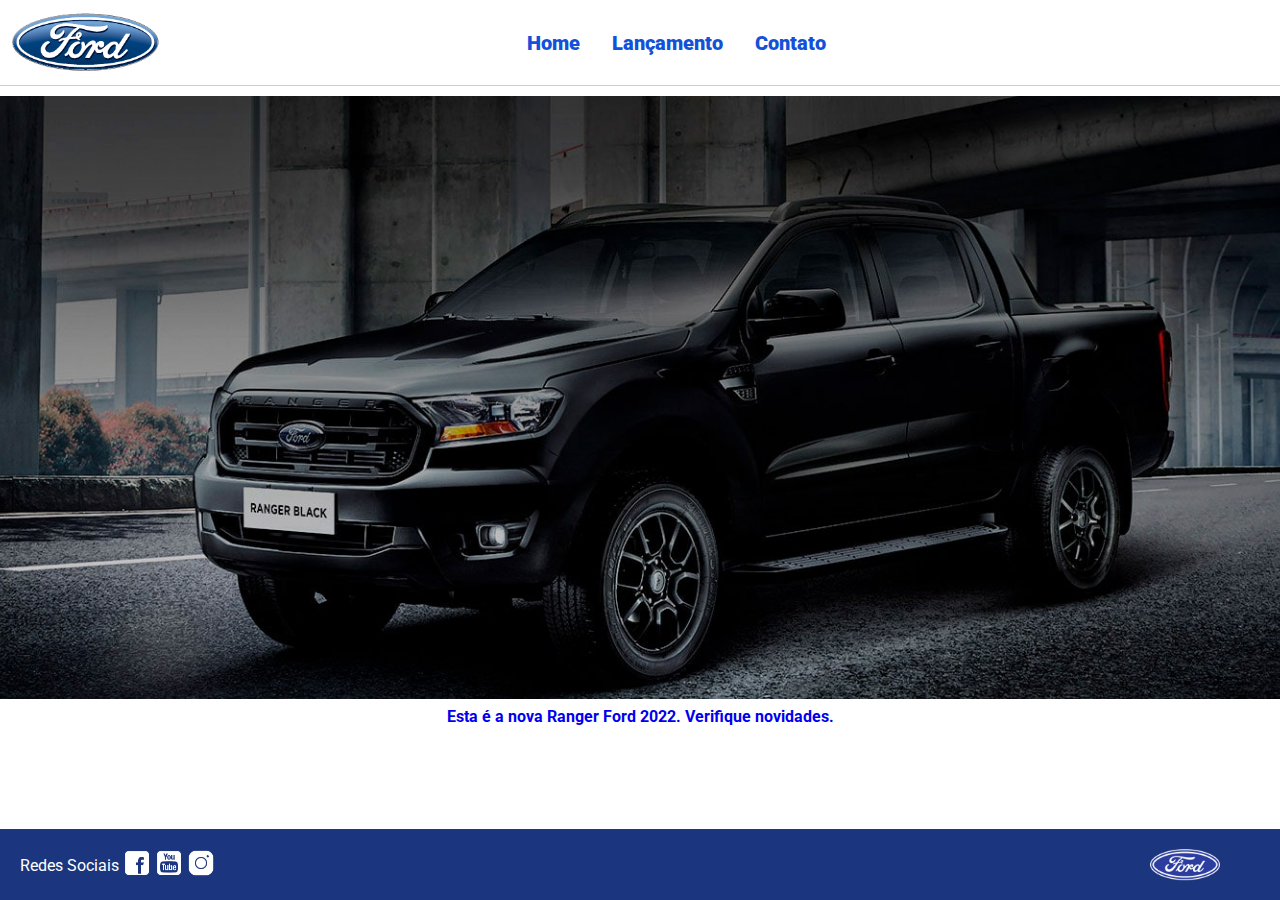
<file: index.html>
<!DOCTYPE html>
<html lang="pt-br">
<head>
    <meta charset="UTF-8">
    <meta http-equiv="X-UA-Compatible" content="IE=edge">
    <meta name="viewport" content="width=device-width, initial-scale=1.0">
    <title>Ford</title>    
    <link href="css/reset.css" rel="stylesheet">
    <link href="css/style.css" rel="stylesheet">
    <script src="js/carousel.js"></script>
</head>
<body>
    <header>       
        <div>
            <img src="img/logo-ford-256.png" width="150" class="logo" />
        </div>
        <nav>
            <ul>
                <li>
                    <a href="index.html">Home</a>
                </li>
                <li>
                    <a href="lancamento.html">Lançamento</a>
                </li>
                <li>
                    <a href="contato.html">Contato</a>
                </li>
            </ul>
        </nav>

    </header>
    <main>
        <div id="carousel">
            
        </div>
        <div id="carousel-title">
            
        </div>
        <script>
             //insert each image on carousel
            carouselArr.push(new Carousel("imagem_1.jpg","Esta é a nova Ranger Ford 2022. Verifique novidades.","lancamento.html"));
            carouselArr.push(new Carousel("imagem_2.jpg","Ford a nossa história","#"));
            carouselArr.push(new Carousel("imagem_3.jpg","Nova Ford Bronco Sport 2022","lancamento.html"));
            Carousel.Start(carouselArr);
        </script>
    </main>
    <footer>
        <nav id="social">
            <ul>
                <li><span class="redesociais">Redes Sociais</span></li>
                <li><a href="#" title="Facebook"><img src="img/facebook-50.png"></a></li>
                <li><a href="#" title="YouTube"><img src="img/youtube-squared-50.png"></a></li>
                <li><a href="#" title="Instagram"><img src="img/instagram-logo-50.png"></a></li>
            </ul>
        </nav>
        <div>
           <img src="img/ford-96.png" width="70"  />
        </div>
    </footer>    
</body>
</html>
</file>
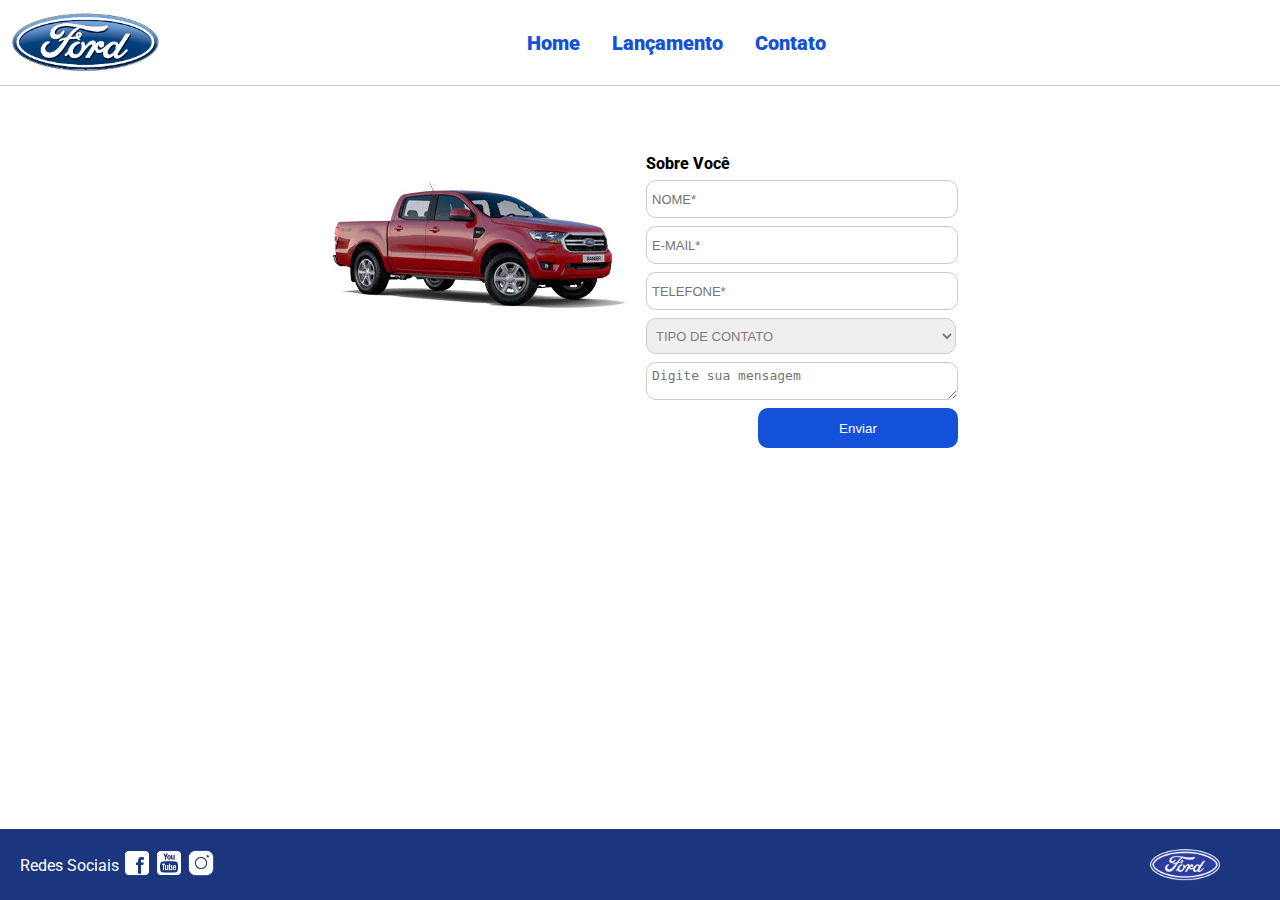
<file: contato.html>
<!DOCTYPE html>
<html lang="pt-br">
<head>
    <meta charset="UTF-8">
    <meta http-equiv="X-UA-Compatible" content="IE=edge">
    <meta name="viewport" content="width=device-width, initial-scale=1.0">
    <title>Ford</title>    
    <link href="css/reset.css" rel="stylesheet">
    <link href="css/style.css" rel="stylesheet">
    <link href="css/form.css" rel="stylesheet">
    <script src="js/form.js"></script>
</head>
<body>
    <header>       
        <div>
            <img src="img/logo-ford-256.png" width="150" class="logo" />
        </div>
        <nav>
            <ul>
                <li>
                    <a href="index.html">Home</a>
                </li>
                <li>
                    <a href="lancamento.html">Lançamento</a>
                </li>
                <li>
                    <a href="contato.html">Contato</a>
                </li>
            </ul>
        </nav>

    </header>
    <main>
        <div class="forms">
            <div>
                <img src="img/xls 2.2 diesel.jpg">
            </div>
            <div>
                <h2 class="titulo">Sobre Você</h2>
            <form onsubmit="Post(this); return false;">
                <input type="text" name="nome" id="nomeid" placeholder="NOME*" class="fordform" required>
                <input type="text" name="email" id="emailid" placeholder="E-MAIL*" class="fordform" required>
                <input type="text" name="telefone" id="telefoneid" placeholder="TELEFONE*" class="fordform" required>
                <select name="tipo" class="fordform" required>
                    <option selected>TIPO DE CONTATO</option>
                    <option>Elogio</option>
                    <option>Reclamação</option>
                    <option>Solicitação</option>
                </select>

                <textarea name="mensagem" id="mensagemid" placeholder="Digite sua mensagem" class="fordform" required></textarea>

            <button type="submit" id="enviarBtn">Enviar</button>
            </form>
            </div>
        </div>
    </main>
    <footer>
        <nav id="social">
            <ul>
                <li><span class="redesociais">Redes Sociais</span></li>
                <li><a href="#" title="Facebook"><img src="img/facebook-50.png"></a></li>
                <li><a href="#" title="YouTube"><img src="img/youtube-squared-50.png"></a></li>
                <li><a href="#" title="Instagram"><img src="img/instagram-logo-50.png"></a></li>
            </ul>
        </nav>
        <div>
           <img src="img/ford-96.png" width="70"  />
        </div>
    </footer>    
</body>
</html>
</file>
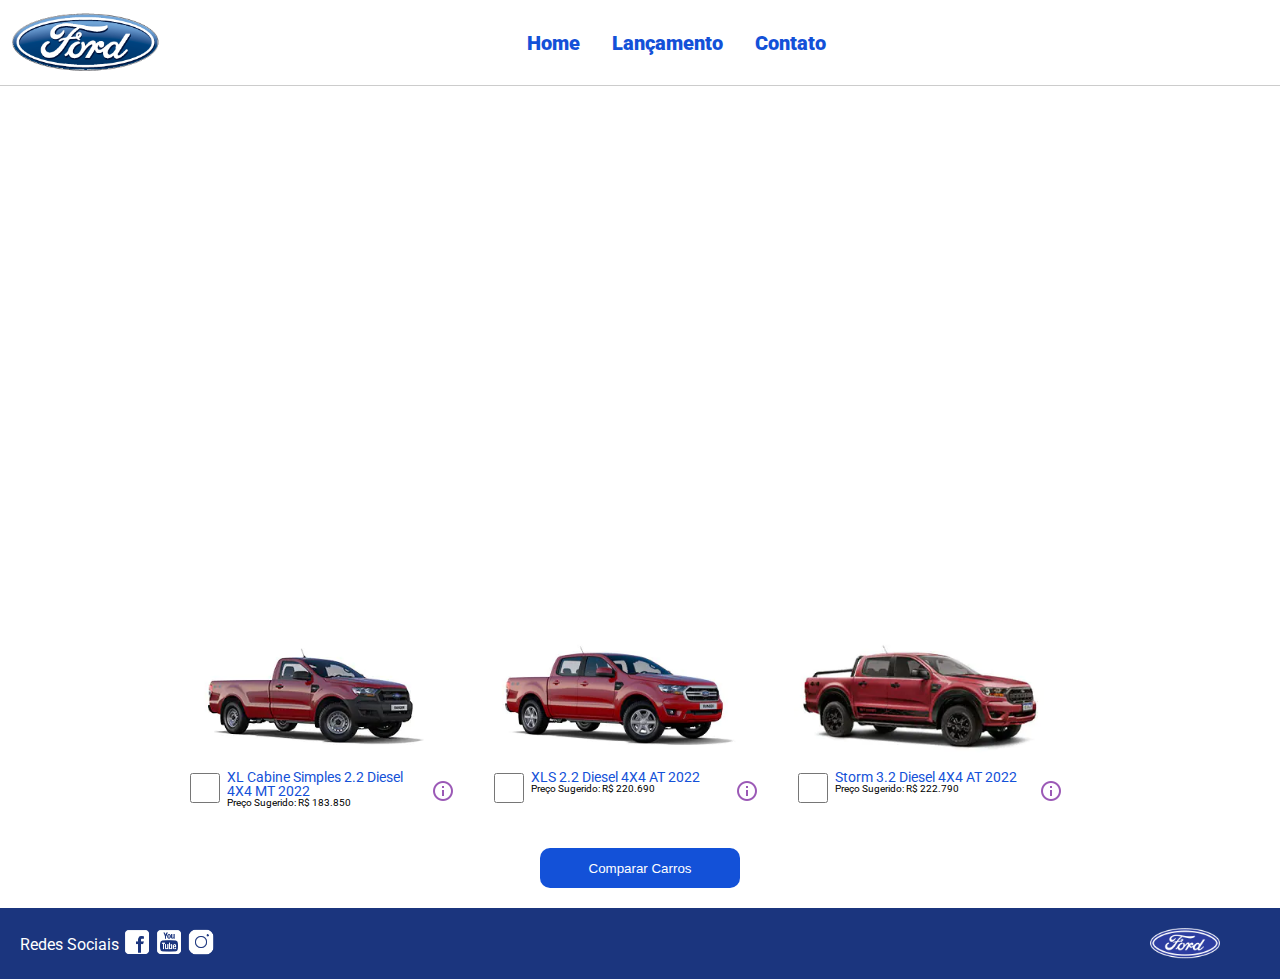
<file: lancamento.html>
<!DOCTYPE html>
<html lang="pt-br">
<head>
    <meta charset="UTF-8">
    <meta http-equiv="X-UA-Compatible" content="IE=edge">
    <meta name="viewport" content="width=device-width, initial-scale=1.0">
    <title>Ford</title>    
    <link href="css/reset.css" rel="stylesheet">
    <link href="css/style.css" rel="stylesheet">
    <link href="css/lancamento.css" rel="stylesheet">
    <script src="js/compare.js"></script>
</head>
<body>
    <header>       
        <div>
            <img src="img/logo-ford-256.png" width="150" class="logo" />
        </div>
        <nav>
            <ul>
                <li>
                    <a href="index.html">Home</a>
                </li>
                <li>
                    <a href="lancamento.html">Lançamento</a>
                </li>
                <li>
                    <a href="contato.html">Contato</a>
                </li>
            </ul>
        </nav>

    </header>
    <main>
        <div>
            <iframe style = "display: block; margin-bottom: 30px; margin-left: auto; margin-right: auto; width: 100%;
            height: 500px;" src="https://www.youtube-nocookie.com/embed/vQsryuNmsL0?controls=0&autoplay=1&modestbranding=0&loop=1&mute=1&rel=0&hd=1" title="YouTube video player" frameborder="0" allow="accelerometer; autoplay; clipboard-write; encrypted-media; gyroscope; picture-in-picture" allowfullscreen></iframe>
        </div>
        <div>
            <ul class="modelcars">
                <li> 
                    <img src="img/XL Cabine.jpg" class="photocar">
                    <div class="infocar">
                        <div>
                            <input type="checkbox" value="car1" class="checkbox" onchange="SetCarToCompare(this, new Car('XL Cabine Simples 2.2 Diesel 4X4 MT 2022', 183850, 511, 1821, 232, 1234, 2.2, 160, 1420, 'Aço Estampado 16', 'img/XL Cabine.jpg'));">
                        </div>
                        <div class="info">
                            <span class="textmodel">XL Cabine Simples 2.2 Diesel 4X4 MT 2022</span>
                            <span class="textprice">Preço Sugerido: R$ 183.850</span>
                        </div>
                        <div>
                            <img src="img/info.png">
                        </div>
                    </div>
                </li>
                <li>
                    <img src="img/xls 2.2 diesel.jpg" class="photocar">
                    <div class="infocar">
                        <div>
                            <input type="checkbox" value="car1" class="checkbox" onchange="SetCarToCompare(this, new Car('XLS 2.2 Diesel 4X4 AT 2022', 220690, 511, 1821, 232, 1076, 2.2, 160, 1180, 'Aço Estampado 16', 'img/xls 2.2 diesel.jpg'));">
                        </div>
                        <div class="info">
                            <span class="textmodel">XLS 2.2 Diesel 4X4 AT 2022</span>
                            <span class="textprice">Preço Sugerido: R$ 220.690</span>
                        </div>
                        <div>
                            <img src="img/info.png">
                        </div>
                    </div>
                </li>
                <li>
                    <img src="img/storm.jpg" class="photocar">
                    <div class="infocar">
                        <div>
                            <input type="checkbox" value="car1" class="checkbox" onchange="SetCarToCompare(this, new Car('Storm 3.2 Diesel 4X4 AT 2022', 222790, 511, 1821, 232, 1040, 3.2, 200, 1180, 'Liga Leve 17', 'img/storm.jpg'));">
                        </div>
                        <div class="info">
                            <span class="textmodel">Storm 3.2 Diesel 4X4 AT 2022</span>
                            <span class="textprice">Preço Sugerido: R$ 222.790</span>
                        </div>
                        <div>
                            <img src="img/info.png">
                        </div>
                    </div>
                </li>
            </ul>
        </div>
        <div style="text-align: center;padding-bottom: 20px;">
            <button type="button" style="height: 40px; width: 200px;" onclick="ShowCompare()">Comparar Carros</button>
        </div> 
    </main>
    <footer>
        <nav id="social">
            <ul>
                <li><span class="redesociais">Redes Sociais</span></li>
                <li><a href="#" title="Facebook"><img src="img/facebook-50.png"></a></li>
                <li><a href="#" title="YouTube"><img src="img/youtube-squared-50.png"></a></li>
                <li><a href="#" title="Instagram"><img src="img/instagram-logo-50.png"></a></li>
            </ul>
        </nav>
        <div>
           <img src="img/ford-96.png" width="70"  />
        </div>
    </footer> 
    <div id="compare">
        <table>
            <tbody>
            <tr >
            <td>&nbsp;</td>
            <td id="compare_image_0"></td>
            <td id="compare_image_1"></td>
            </tr>
            <tr >
            <td>Modelo</td>
            <td id="compare_modelo_0"></td>
            <td id="compare_modelo_1"></td>
            </tr>
            <tr >
            <td>Altura da ca&ccedil;amba (mm)</td>
            <td id="compare_alturacacamba_0"></td>
            <td id="compare_alturacacamba_1"></td>
            </tr>
            <tr >
            <td >Altura do ve&iacute;culo (mm)</td>
            <td id="compare_alturaveiculo_0"></td>
            <td id="compare_alturaveiculo_1"></td>
            </tr>
            <tr>
            <td>Altura livre do solo (mm)</td>
            <td id="compare_alturasolo_0"></td>
            <td id="compare_alturasolo_1"></td>
            </tr>
            <tr >
            <td >Capacidade de carga (Kg)</td>
            <td id="compare_capacidadecarga_0"></td>
            <td id="compare_capacidadecarga_1"></td>
            </tr>
            <tr >
            <td >Motor</td>
            <td id="compare_motor_0"></td>
            <td id="compare_motor_1"></td>
            </tr>
            <tr >
            <td >Pot&ecirc;ncia (cv)</td>
            <td id="compare_potencia_0"></td>
            <td id="compare_potencia_1"></td>
            </tr>
            <tr >
            <td >Volume de ca&ccedil;amba (L)</td>
            <td id="compare_volumecacamba_0"></td>
            <td id="compare_volumecacamba_1"></td>
            </tr>
            <tr >
            <td >Roda</td>
            <td id="compare_roda_0"></td>
            <td id="compare_roda_1"></td>
            </tr>
            <tr >
            <td >Pre&ccedil;o</td>
            <td id="compare_preco_0"></td>
            <td id="compare_preco_1"></td>
            </tr>
            </tbody>
            
        </table>
        <div style="text-align: center;padding-bottom: 20px;">
            <button type="button" style="height: 40px; width: 200px;" onclick="HideCompare()">Fechar</button>
        </div> 
    </div>   
</body>
</html>
</file>
<file: css/style.css>
@import url('https://fonts.googleapis.com/css2?family=Roboto:wght@300&display=swap');

body {
    background: #FFFFFF;
    height: 100%;
    font-family: 'Roboto', sans-serif;
}

html {
    height: 100%;
}

div#carousel {
    height: 67vh;
    width: 100%;
     max-height: 628px;
    -webkit-transition: all .3s ease-in-out;
    -moz-transition: all .3s ease-in-out;
    transition: all .3s ease-in-out;
}

div#carousel-title a {
    text-decoration: none;
}

div#carousel-title  {
    display: block;
    text-align: center;
    margin-top: 10px;
    margin-bottom: 10px;
    font-weight: bold;
}

header ul {
    text-align: center;
    margin-left: auto;
    margin-right: auto;
    display: block;
}

ul {
	display: inline-block;
}

header {
    background: #FFFFFF;
    border-bottom: 1px solid #ccc;
    margin-bottom: 10px;
    padding: 10px;
}

header div {
    display: inline;
    vertical-align: middle;
}

header nav {
    display: inline-block;
    vertical-align: middle;
    width: 80vw;
}

header nav a {
    color: #1351d8;
    font-size: 20px;
    text-decoration: none;
    font-weight: 900;
    margin-left: 14px;
    margin-right: 14px;
}

header nav a:hover {
    color: #1b357e;
    text-decoration: none;
    font-weight: 900;
}

nav li {
    display: inline;
    list-style: none;
}

main {
    min-height: calc(100% - 167px);
}

nav#social {
    display: inline;
    width: 80%;
}

nav#social ul img {
    width: 28px;
}

span.redesociais {
    color: #ffffff;
    vertical-align: super;
}

footer {
    background: #1B357E;
    padding: 20px;
}

footer div {
    display: inline;
    float: right;
    margin-right: 40px;
}

button:hover {
    background: #1b357e;
}
button {
    background: #1351d8;
    color: #fff;
    border: 0px;
    border-radius: 10px;
}
</file>
<file: css/form.css>
.fordform {
    display: block;
    width: 300px;
    border: 1px solid #cccccc;
    border-radius: 10px;
    height: 26px;
    margin: 8px;
    font-size: 13px;
    padding: 5px;
}

select.fordform {
    width: 310px;
    height: 36px;
    color: #807d7d;
}

input:focus-visible {
    outline: none;
}

select:focus-visible {
    outline: none;
}

main div {
    display: inline-block;
    vertical-align: top;
    text-align: left;
    padding-top: 30px;
    padding-bottom: 30px;
}

.forms {
    display: block;
    text-align: center;
}

h2 {
    text-align: left;
    font-weight: 800;
}


button {
    width: 200px;
    height: 40px;
    margin-right: 8px;
    float: right;
}

.titulo {
    margin-left: 8px;
}
</file>
<file: css/lancamento.css>
ul.modelcars {
    display: block;
    text-align: center;
    margin-bottom: 40px;
}

ul.modelcars li {
    display: inline-block;
    text-align: left;
    width: 300px;
    vertical-align: top;
}

img.photocar {
    display: block;
    width: 250px;
}

.checkbox {
    width: 30px;
    height: 30px;
    border: 1px solid #1b357e;
}

.infocar div {
    display: inline-block;
}

.info {
    width: 200px;
    vertical-align: top;
}

.textmodel {
    display: block;
    text-align: left;
    font-size: 14px;
    color: #1351d8;
    
}
.textprice {
    display: block;
    text-align: left;
    font-size: 10px;
}

table {
    border-collapse: collapse;
    width: 80%;
    margin-left: auto;
    margin-right: auto;
    margin-top: 2vh;
    margin-bottom: 10px;
  }
  
  th, td {
    text-align: left;
    padding: 8px;
  }

  td:nth-child(1) {  
    font-weight: 700;
    width: 40%;
  }

  tr:nth-child(even) {background-color: #f2f2f2;}

div#compare {
    position: fixed;
    display: none;
    width: 50vw;
    max-width: 800px;
    min-width: 400px;
    height: auto;
    max-height: 90vh;
    min-height: 350px;
    background: #fff;
    top: 5%;
    left: 25vw;
    border-radius: 10px;
    padding: 10px;
    -webkit-box-shadow: 1px 1px 6px 0px rgb(0 0 0 / 34%);
    box-shadow: 1px 1px 6px 0px rgb(0 0 0 / 34%);
    overflow-y: auto;
}
</file>
